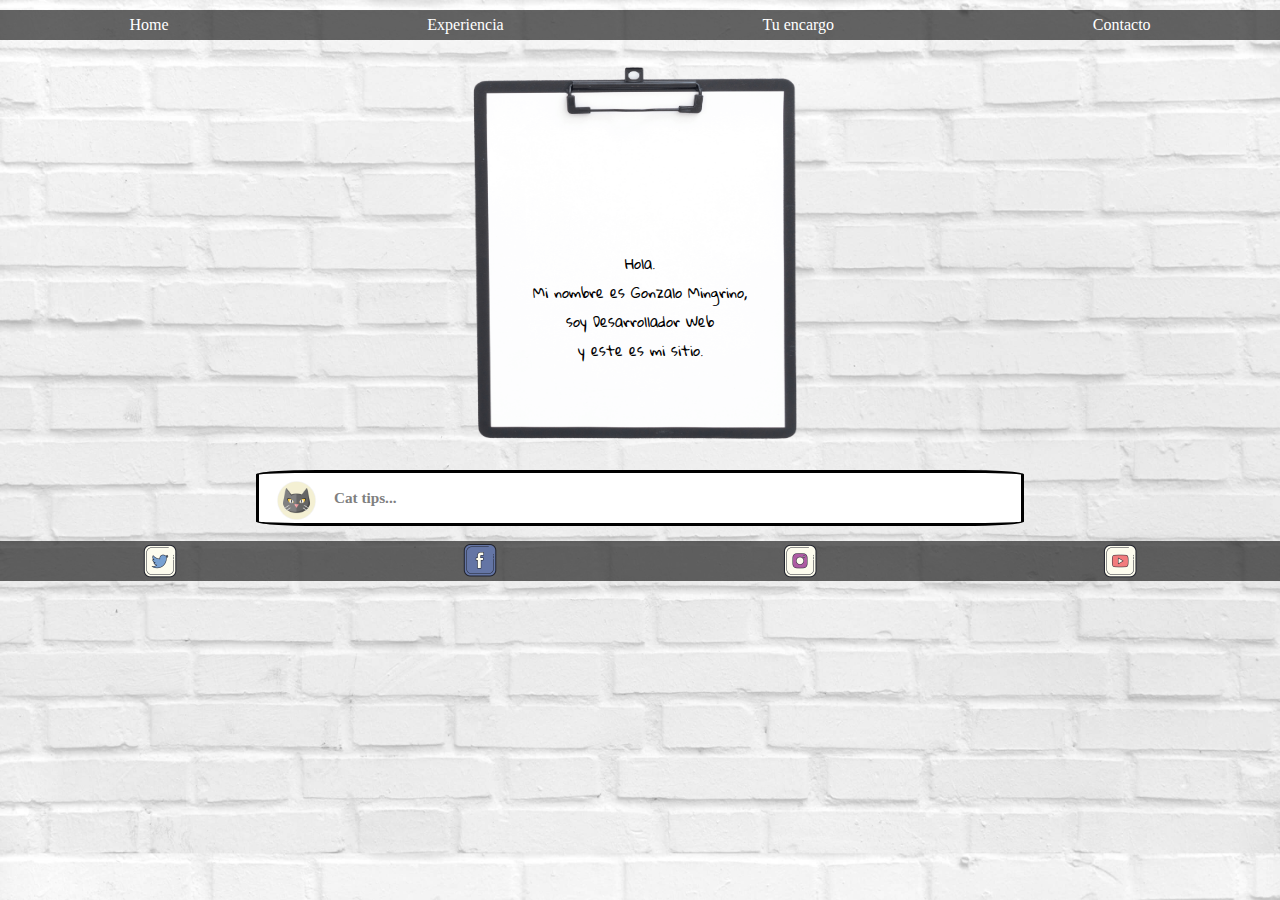
<file: index.html>
<!DOCTYPE html>
<html lang="es">
<head>
    <meta charset="UTF-8">
    <meta name="viewport" content="width=device-width, initial-scale=1.0">
    <meta http-equiv="X-UA-Compatible" content="ie=edge">
    <title>Gonzamingrino.com</title>
    <link rel="stylesheet" href="index.css">
    <link href="https://fonts.googleapis.com/css?family=Gloria+Hallelujah&display=swap" rel="stylesheet">
    <link rel="icon" href="mediafiles/favicon.png">
</head>

<body>
    <!-- <img id="fondobody" src="mediafiles/fondobody.jpg" alt=""> -->
<header class="cabecera">
    <a href="index.html">Home</a>
    <a href="experiencia.html">Experiencia</a>
    <a href="encargo.php">Tu encargo</a>
    <a href="contacto.html">Contacto</a>
</header>


<section class="box">
        <img id="notepad" src="mediafiles/editednotepad.png" alt="notepad">
    <article class="textonotepad">
        <p> Hola. <br> Mi nombre es Gonzalo Mingrino, <br>
        soy Desarrollador Web <br>
        y este es mi sitio.</p>
    </article>
</section>

<section class="infocat">
        <img src="mediafiles/gatitoicon.png" alt="logo de gato" height="50px">
        <h3>Cat tips...</h3>
        <br>
        <p id="catfacts"></p>    
 </section>
 

<footer class="footer">
    <a href="http://www.twitter.com/elfinal" target="_blank"><p></p> <img src="mediafiles/twitter.png" alt=""></a>
    <a href="http://www.facebook.com/gonzalomingrino" target="_blank"><p></p> <img src="mediafiles/facebook.png" alt=""></a>
    <a href="http://www.instagram.com/gonzamingrino" target="_blank"><p></p> <img src="mediafiles/instagram.png" alt=""></a>
    <a href="http://www.youtube.com" target="_blank"><p></p> <img src="mediafiles/youtube.png" alt=""></a> 
</footer>

    <script src="catfacts.js"></script>
</body>
</html>
</file>
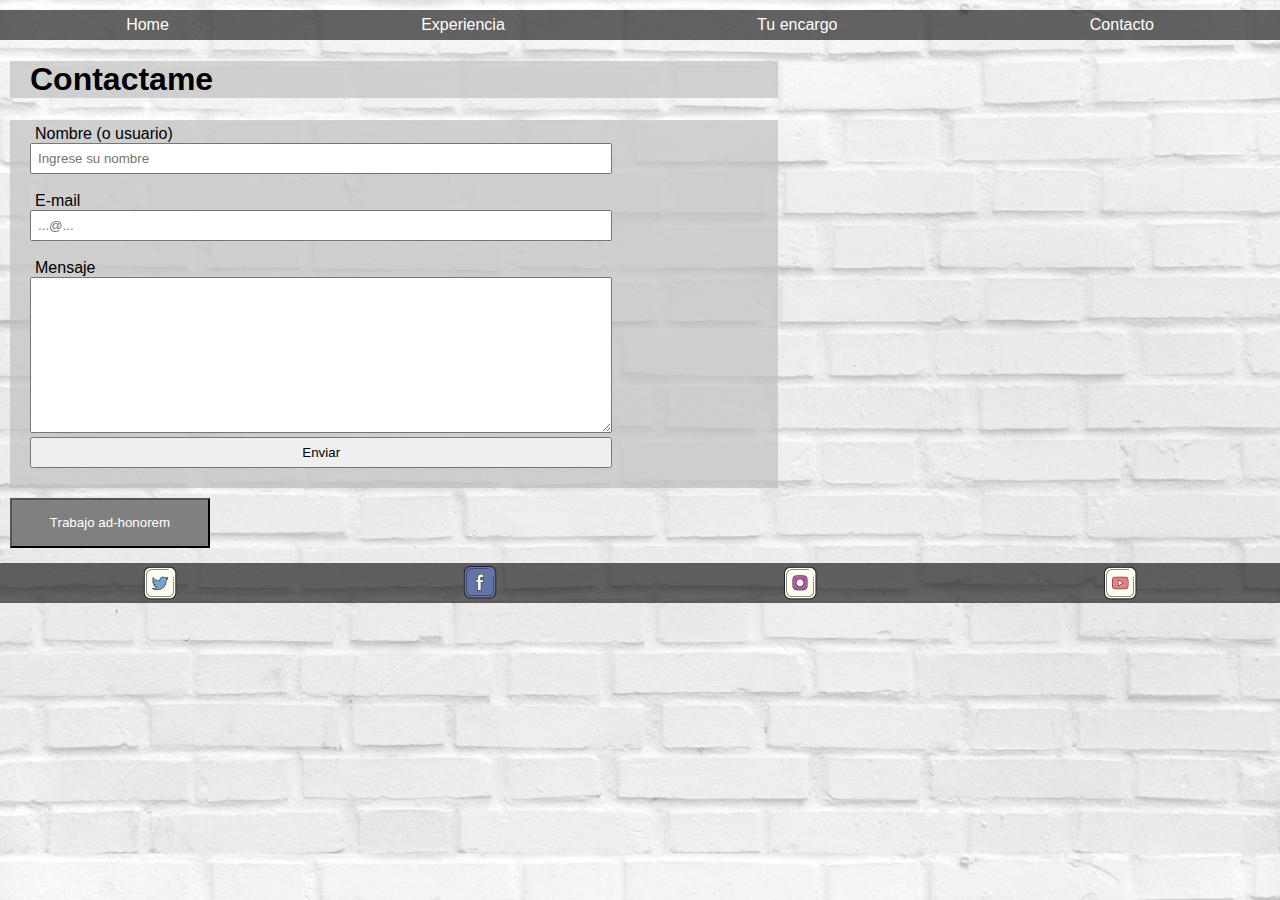
<file: contacto.html>
<!DOCTYPE html>
<html lang="es">
<head>
    <meta charset="UTF-8">
    <meta name="viewport" content="width=device-width, initial-scale=1.0">
    <meta http-equiv="X-UA-Compatible" content="ie=edge">
    <title>Gonzamingrino.com</title>
    <link rel="stylesheet" href="contacto.css">
    <link href="https://fonts.googleapis.com/css?family=Gloria+Hallelujah&display=swap" rel="stylesheet">
    <link rel="icon" href="mediafiles/favicon.png">

</head>
<body>
    <!-- <img id="fondobody" src="mediafiles/fondobody.jpg" alt=""> -->
    <header class="cabecera">
        <a href="index.html">Home</a>
        <a href="experiencia.html">Experiencia</a>
        <a href="encargo.php">Tu encargo</a>
        <a href="contacto.html">Contacto</a>
    </header>

    <section>
        <div class="boxcontactame">
            <h1>Contactame</h1>
        </div>
            
        <div class="contactame">
            <form class="formulario" action="enviar1.php" method="post">
                    <label for="nombre">Nombre (o usuario)</label>
                    <br>
                    <input name="nombre" type="text" placeholder="Ingrese su nombre"  id="nombre"><br>
                    <br>
                    <label for="email">E-mail</label>	
                    <br>
                    <input nombre="email" type="email" placeholder="...@..." id="email"><br>
                    <br>
                    <label for="mensaje">Mensaje</label>
                    <br>
                    <textarea name="mensaje" id="mensaje" cols="60" rows="10" required></textarea>
                    <br>
                    <input class="enviar" type="submit" value="Enviar">
            </form>
        </div>
    </section>

    <button class="boton">Trabajo ad-honorem</button>


    <footer class="footer">
        <a href="http://www.twitter.com/elfinal" target="_blank"><p></p> <img src="mediafiles/twitter.png" alt=""></a>
        <a href="http://www.facebook.com/gonzalomingrino" target="_blank"><p></p> <img src="mediafiles/facebook.png" alt=""></a>
        <a href="http://www.instagram.com/gonzamingrino" target="_blank"><p></p> <img src="mediafiles/instagram.png" alt=""></a>
        <a href="http://www.youtube.com" target="_blank"><p></p> <img src="mediafiles/youtube.png" alt=""></a> 
    </footer>
    
    
</body>
</file>
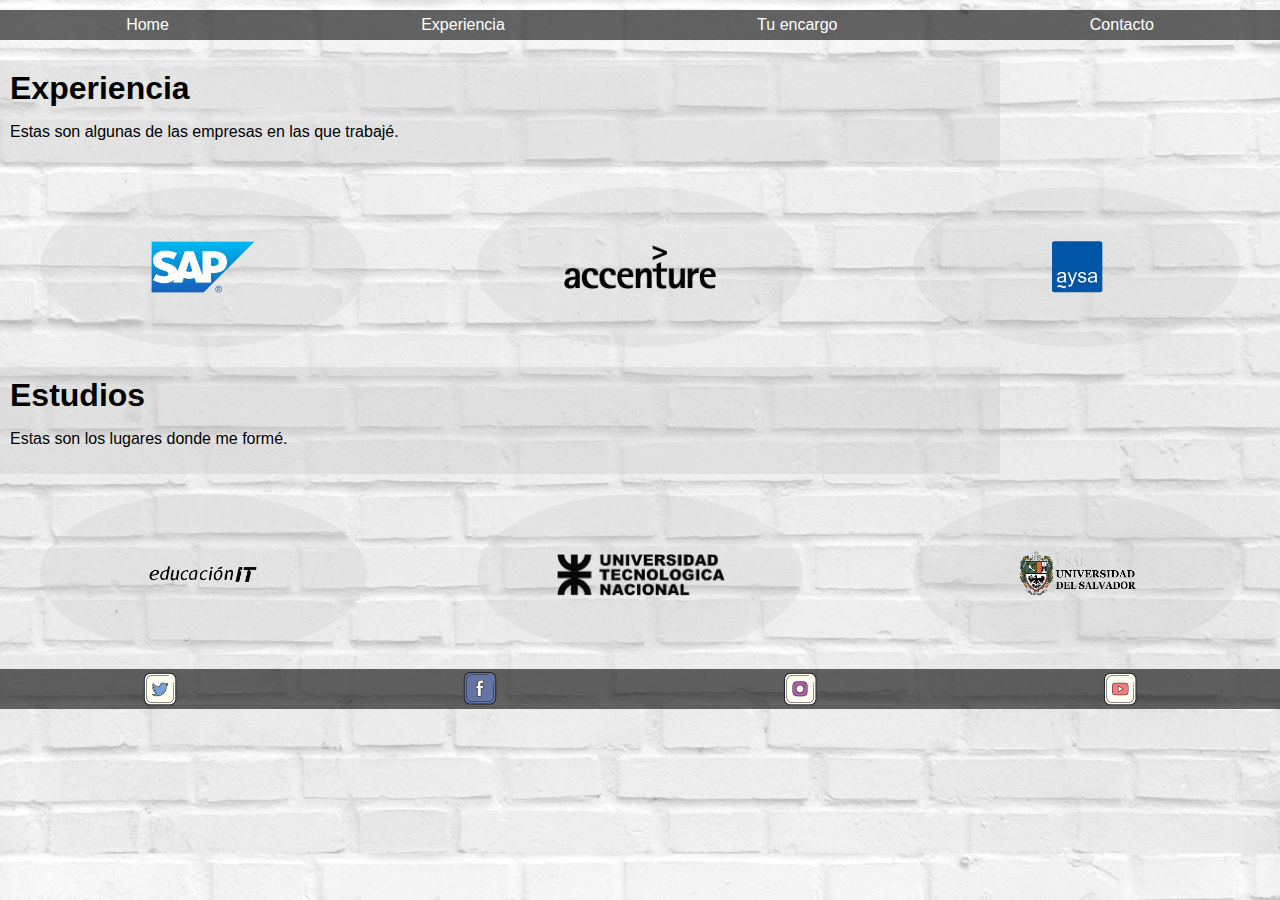
<file: Experiencia.html>
<!DOCTYPE html>
<html lang="es">
<head>
    <meta charset="UTF-8">
    <meta name="viewport" content="width=device-width, initial-scale=1.0">
    <meta http-equiv="X-UA-Compatible" content="ie=edge">
    <title>Gonzamingrino.com</title>
    <link rel="stylesheet" href="experiencia.css">
    <link href="https://fonts.googleapis.com/css?family=Gloria+Hallelujah&display=swap" rel="stylesheet">
    <link rel="icon" href="mediafiles/favicon.png">

</head>

<body>

    <header class="cabecera">
        <a href="index.html">Home</a>
        <a href="experiencia.html">Experiencia</a>
        <a href="encargo.php">Tu encargo</a>
        <a href="contacto.html">Contacto</a>
    </header>

    <section class="texto">
        <article>
            <h1>Experiencia</h1>
            <p>Estas son algunas de las empresas en las que trabajé.</p>
        </article>
    </section>

    <section class="grilla">
            <a href=# class="portfolio"> <img src="mediafiles/sap.png" alt=""></a>
            <a href=# class="portfolio"> <img src="mediafiles/accenture.png" alt=""></a>
            <a href=# class="portfolio"> <img src="mediafiles/aysa.svg" alt=""></a>
    </section>

    <section class="texto">
            <article>
                <h1>Estudios</h1>
                <p>Estas son los lugares donde me formé.</p>
            </article>
        </section>
    
        <section class="grilla">
                <a href=# class="portfolio"> <img id="it" src="mediafiles/educacionit.png" alt=""></a>
                <a href=# class="portfolio"> <img id="utn" src="mediafiles/utn.png" alt=""></a>
                <a href=# class="portfolio"> <img src="mediafiles/usal.png" alt=""></a>
        </section>


    <footer class="footer">
        <a href="http://www.twitter.com/elfinal" target="_blank"><p></p> <img src="mediafiles/twitter.png" alt=""></a>
        <a href="http://www.facebook.com/gonzalomingrino" target="_blank"><p></p> <img src="mediafiles/facebook.png" alt=""></a>
        <a href="http://www.instagram.com/gonzamingrino" target="_blank"><p></p> <img src="mediafiles/instagram.png" alt=""></a>
        <a href="http://www.youtube.com" target="_blank"><p></p> <img src="mediafiles/youtube.png" alt=""></a> 
    </footer>
            
</body>
</file>
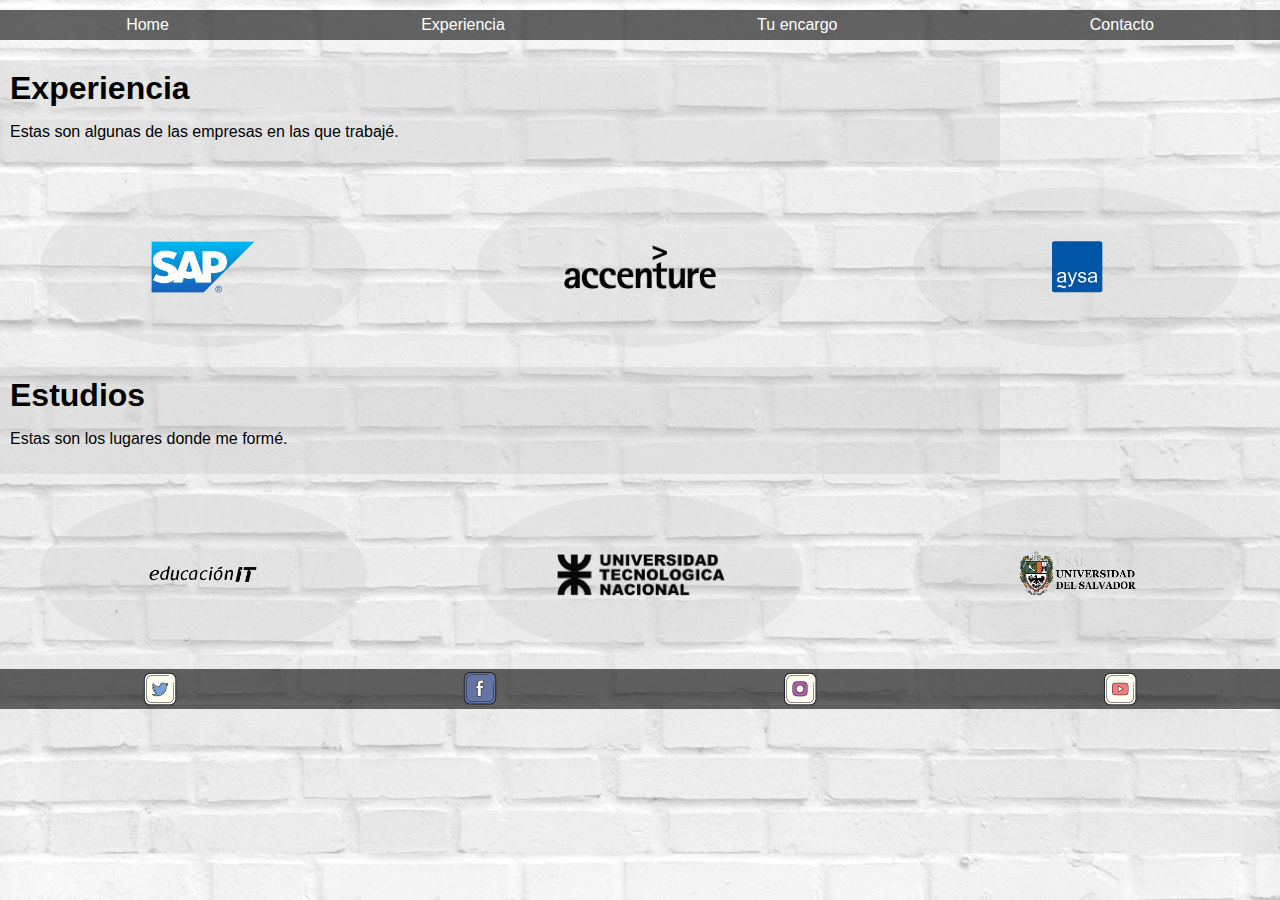
<file: experiencia.html>
<!DOCTYPE html>
<html lang="es">
<head>
    <meta charset="UTF-8">
    <meta name="viewport" content="width=device-width, initial-scale=1.0">
    <meta http-equiv="X-UA-Compatible" content="ie=edge">
    <title>Gonzamingrino.com</title>
    <link rel="stylesheet" href="experiencia.css">
    <link href="https://fonts.googleapis.com/css?family=Gloria+Hallelujah&display=swap" rel="stylesheet">
    <link rel="icon" href="mediafiles/favicon.png">

</head>

<body>

    <!-- <img id="fondobody" src="mediafiles/fondobody.jpg" alt=""> -->
    <header class="cabecera">
        <a href="index.html">Home</a>
        <a href="experiencia.html">Experiencia</a>
        <a href="encargo.php">Tu encargo</a>
        <a href="contacto.html">Contacto</a>
    </header>

    <section class="texto">
        <article>
            <h1>Experiencia</h1>
            <p>Estas son algunas de las empresas en las que trabajé.</p>
        </article>
    </section>

    <section class="grilla">
            <a href=# class="portfolio"> <img src="mediafiles/sap.png" alt=""></a>
            <a href=# class="portfolio"> <img src="mediafiles/accenture.png" alt=""></a>
            <a href=# class="portfolio"> <img src="mediafiles/aysa.svg" alt=""></a>
    </section>

    <section class="texto">
            <article>
                <h1>Estudios</h1>
                <p>Estas son los lugares donde me formé.</p>
            </article>
        </section>
    
        <section class="grilla">
                <a href=# class="portfolio"> <img id="it" src="mediafiles/educacionit.png" alt=""></a>
                <a href=# class="portfolio"> <img id="utn" src="mediafiles/utn.png" alt=""></a>
                <a href=# class="portfolio"> <img src="mediafiles/usal.png" alt=""></a>
        </section>


    <footer class="footer">
        <a href="http://www.twitter.com/elfinal" target="_blank"><p></p> <img src="mediafiles/twitter.png" alt=""></a>
        <a href="http://www.facebook.com/gonzalomingrino" target="_blank"><p></p> <img src="mediafiles/facebook.png" alt=""></a>
        <a href="http://www.instagram.com/gonzamingrino" target="_blank"><p></p> <img src="mediafiles/instagram.png" alt=""></a>
        <a href="http://www.youtube.com" target="_blank"><p></p> <img src="mediafiles/youtube.png" alt=""></a> 
    </footer>
            
</body>
</file>
<file: index.css>
*{
box-sizing: border-box;
}

body{
    margin: 0;
    width: 100%;
    /* max-width: 1000px; */
        background-size: 100%;
    background-image: url("mediafiles/fondobody.jpg");
    color:  black;

}

.cabecera{
    box-sizing: border-box;
    display: flex;
    background-color: rgb(0,0,0,0.6);  
    height: 30px;
    justify-content: space-around;
    align-items: center;
    margin-top: 10px;
}

.textonotepad{
width: 60%;
font-family: 'Gloria Hallelujah', cursive;
font-size: 14px;
}

a{
 color: white;
 text-decoration: none;
 }

 .box{
    width: 400px;
    height: 400px;
    margin: auto;
    margin-bottom: 30px;
    display: flex;
    justify-items: center;
}

.box img{
    width: 400px;
    position: relative;
    display: inline-block;
    
}

.infocat{
    width: 60%;
    margin: auto;
    /* margin-right: 20px; */
    /* margin-top: 10px; */
    background-color: white;
    color: grey;
    border-radius: 8%;
    border-style: solid;
    border-color: black;
    display: flex;
    align-items: center;
    flex-wrap: wrap;
    font-size: 13px;
}

.infocat h3{
    padding: 10px;
    margin: 5px;
}

.infocat p{
    padding-left: 15px;
    padding-bottom: 15px; */
    margin: 0px;
}

.infocat img{
    padding-left: 15px;
    padding-top: 5px;
    align-self: center;
}

.box .textonotepad{
    position: absolute;
    z-index: 999;
    top: 20%;
    margin: 50px;
    width: 300px;
    text-align: center;
    padding: 5px;
}

.footer{
    box-sizing: border-box;
    display: flex;
    background-color: rgb(0,0,0,0.6);
    height: 40px;
    justify-content: space-around;
    align-items: center;
    max-width: 100%;
    padding: 0;
    margin-top: 15px;

}

.footer a{
    display: flex;
    justify-content: center;
}

.footer a p{
}

.footer img{
    height: 50px;
}

@media(max-width: 640px){
    body{
        /* max-height: 100%; */
        }   
        .box{
            width: 280px;
            height: 280px;
            margin: auto;
            margin-bottom: 30px;
            display: flex;
            padding-top: 10px;
        }
        
        .box img{
            width: 300px;
            position: relative;
            display: inline-block;
            
        }
        .box .textonotepad{
            font-size: 15px;
            position: absolute;
            z-index: 999;
            /* top: 40%; */
            /* margin: auto; */
            margin-top: 90px;
            margin-left: 70px;
            width: 150px;
            text-align: center;
            padding: 5px;
            top: 0%;
        }
}
</file>
<file: contacto.css>
*{
box-sizing: border-box;
}

body{
    margin: 0;
    background-color: black;
    width: 100%;
    background-size: 100%;
    background-image: url("mediafiles/fondobody.jpg");
    color:  black;
    font-family: 'Trebuchet MS', 'Lucida Sans Unicode', 'Lucida Grande', 'Lucida Sans', Arial, sans-serif;
}

.boxcontactame{
    margin-left: 10px;
    padding-left: 20px;
}

.cabecera{
    box-sizing: border-box;
    display: flex;
    background-color: rgb(0,0,0,0.6); 
    height: 30px;
    justify-content: space-around;
    align-items: center;
    margin-top: 10px;
}
a{
 color: white;
 text-decoration: none;
 }

.boton{
    width: 200px;
    height: 50px;
    background-color:grey;
    color: white;
    margin: 10px 30px 0px 10px;
}
 .boton:hover{
     animation: adhonorem 1s;
     animation-fill-mode: forwards;
 }

 @keyframes adhonorem{
     0% {transform: scale(1);}
     100% {transform: scale(.01);}
 }

 .contactame{
    margin-left: 10px;
     width: 60%;
     background-color: rgb(192, 192, 192, 0.7);
     color: black;
     text-align: left;
     padding: 20px;
     padding-top: 5px;
     margin-top: 10px;
 }

 .formulario{
     /* margin-left: 70px; */
     margin: auto;
     align-content: center;
 }

.boxcontactame{
    background-color: rgb(192,192,192,0.7);
    width: 60%;
}

 form label{
    margin: 5px;
    padding-bottom: 10px;
    }

 form input{
    box-sizing: border-box;
    width: 80%;
    padding: 6px;
 }
 form textarea{
     width: 80%;
 }
form input .enviar{
    justify-content: center;
}

@media(max-width: 840px){
    .contactame{
        width: 90%;
        margin: auto;
        margin-top: 30px;
    }
}

.footer{
    box-sizing: border-box;
    display: flex;
    background-color: rgb(0,0,0,0.6);
    height: 40px;
    justify-content: space-around;
    align-items: center;
    max-width: 100%;
    margin-top: 15px;
    padding: 0;
    margin-bottom: 10px;
}

.footer a{
    display: flex;
    justify-content: center;
}

.footer a p{
}

.footer img{
    height: 50px;
}
</file>
<file: experiencia.css>
*{
box-sizing: border-box;
}

body{
    margin: 0;
    background-color: black;
    width: 100%;
    background-size: 100%;
    background-image: url("mediafiles/fondobody.jpg");
    color:  black;
    font-family: 'Trebuchet MS', 'Lucida Sans Unicode', 'Lucida Grande', 'Lucida Sans', Arial, sans-serif;
}

h1{
    margin:0;
}
.cabecera{
    box-sizing: border-box;
    display: flex;
    background-color: rgb(0,0,0,0.6);    
    height: 30px;
    justify-content: space-around;
    align-items: center;
    margin-top: 10px;
}
a{
 color: white;
 text-decoration: none;
 }

 .grilla{
    display: grid;
    /* grid-template-columns: 50% 50%; */
    grid-template-columns: repeat(3, 1fr);
    /* fr= fragment */
    grid-gap: 30px; 
}

.texto{
    margin: 20px 0;
    background-color: rgb(192,192,192,0.3);
    /* border: 1px solid grey; */
    padding: 10px;
    width: 1000px;

}

.portfolio{
    margin: 0 40px;
background-color: rgb(192,192,192,0.2);
/* border: 1px solid grey; */
padding: 50px;
/* height: 100px; */
align-content: center;
justify-content: center;
display: flex;
align-items: center;
border-radius: 50%;
}


.portfolio img {
    height: 60px;
    padding: 3px;
}

#utn{
    height: 50px;
}

@media(max-width: 700px){
    .grilla{
        grid-template-columns: repeat(1, 1fr);
    }
    .portfolio{
    border-radius: 0%;
    border: 0px;
    }
}

.footer{
    box-sizing: border-box;
    display: flex;
    background-color: rgb(0,0,0,0.6);
    height: 40px;
    justify-content: space-around;
    align-items: center;
    max-width: 100%;
    padding: 0;
    margin-top: 15px;
}

.footer a{
    display: flex;
    justify-content: center;
}

.footer a p{
}

.footer img{
    height: 50px;
}
</file>
